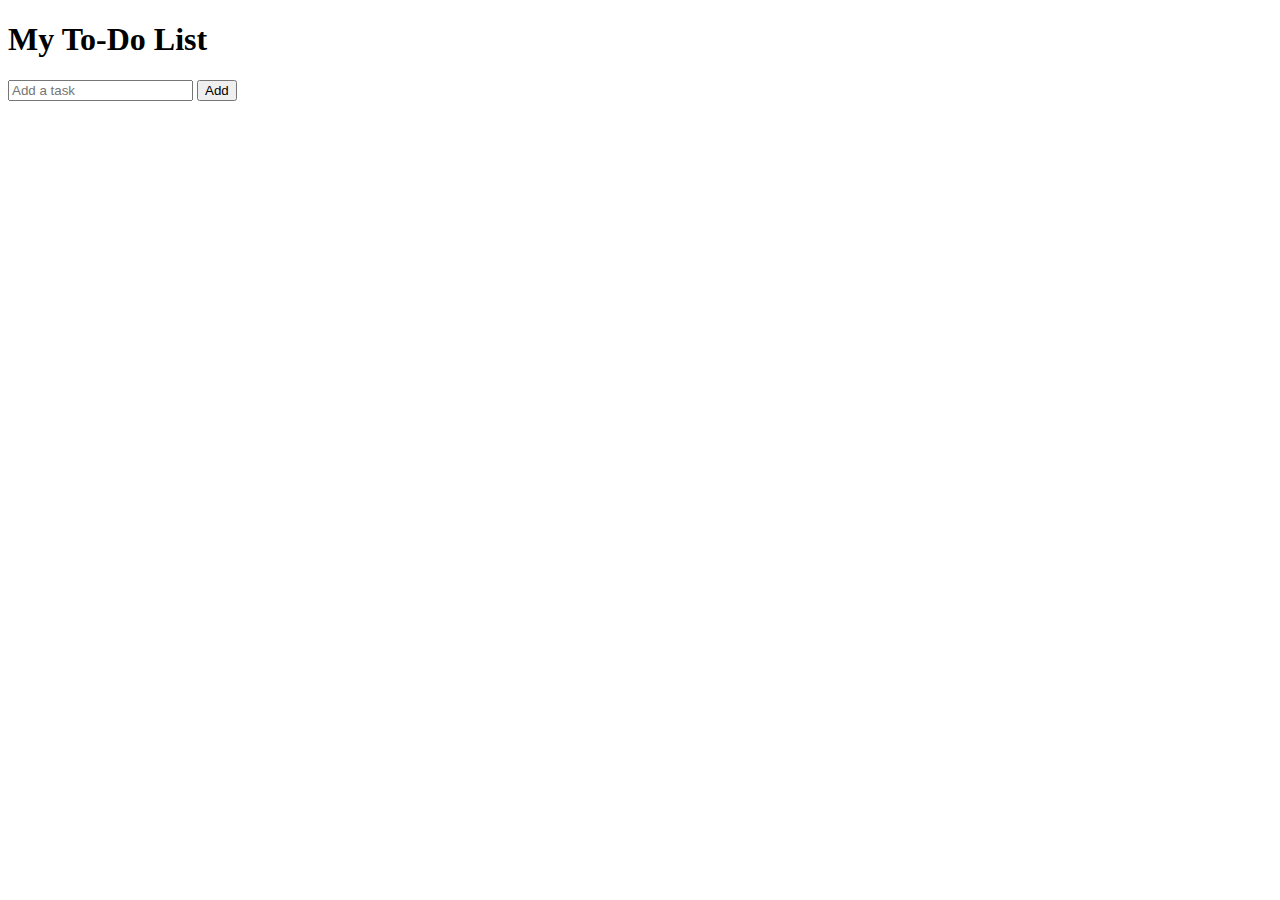
<file: front.html>
<!DOCTYPE html>
<html lang="en">
<head>
    <meta charset="UTF-8">
    <meta name="viewport" content="width=device-width, initial-scale=1.0">
    <title>To-Do List</title>
</head>
<body>
    <h1>My To-Do List</h1>
    <input type="text" id="taskInput" placeholder="Add a task">
    <button onclick="addTask()">Add</button>
    <ul id="taskList"></ul>

    <script>
        function addTask() {
            const taskInput = document.getElementById("taskInput");
            const taskList = document.getElementById("taskList");

            if (taskInput.value) {
                const li = document.createElement("li");
                li.textContent = taskInput.value;
                taskList.appendChild(li);
                taskInput.value = ""; // Clear the input field
            }
        }
    </script>
</body>
</html>
</file>
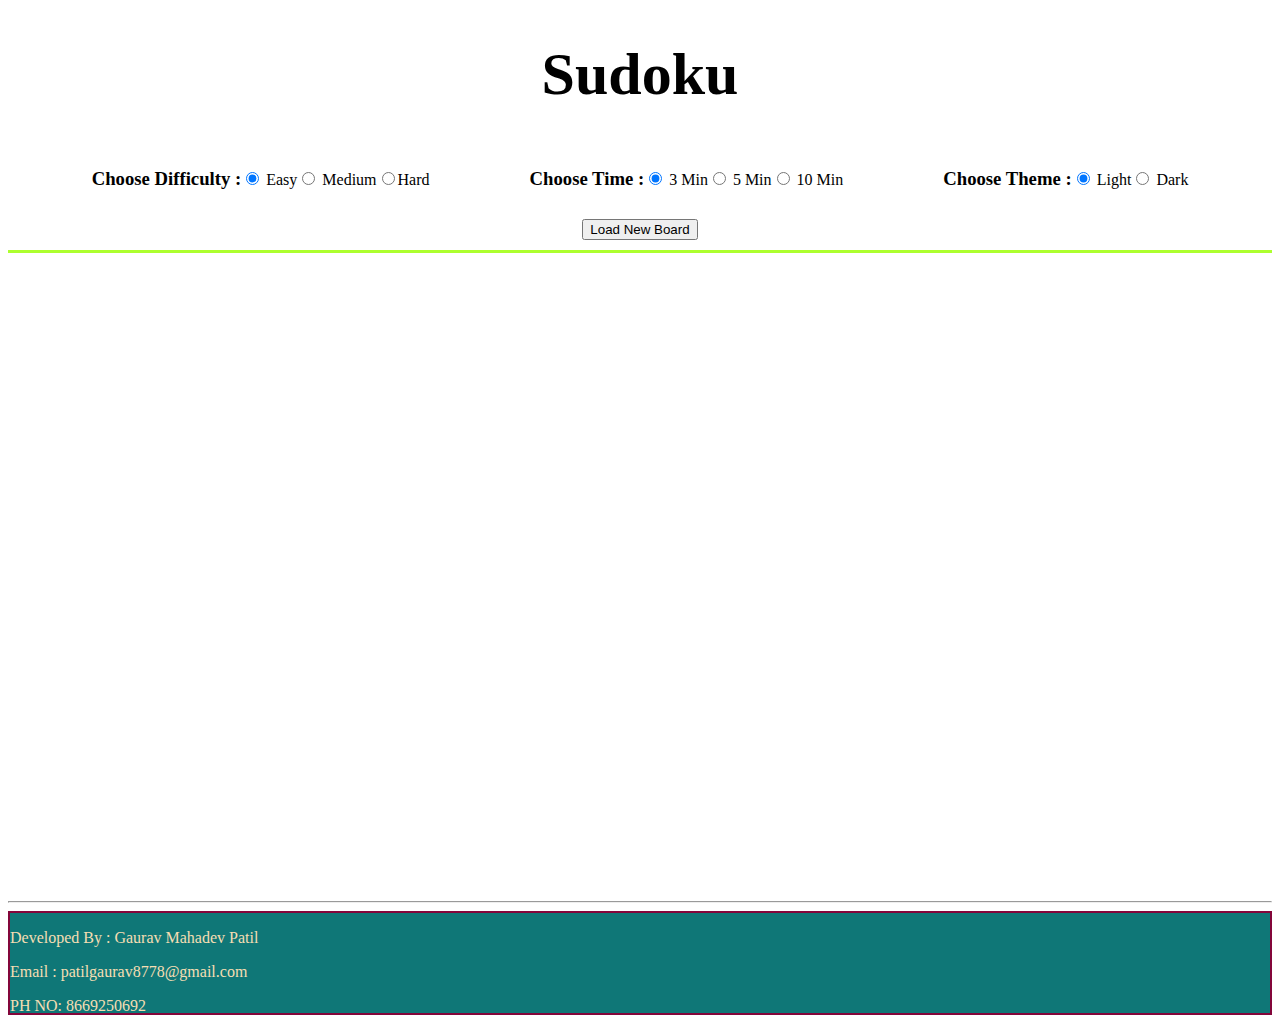
<file: Sudoku.html>
<!DOCTYPE html>
<html lang="en">
<head>
    <meta charset="UTF-8">
    <meta http-equiv="X-UA-Compatible" content="IE=edge">
    <meta name="viewport" content="width=device-width, initial-scale=1.0">
    <title>Sudoku Game</title>
    <link rel="stylesheet" href="Sudoku.css">
    <script src="Sudoku.js"></script>

       
</head>
<header>
    <h1>Sudoku</h1>
    <div id="set-up">
        <div id="difficulty">
            <h3>Choose Difficulty :</h3>
            <label><input type="radio" id="diff-1" name="Diff" value="easy" checked> Easy</label>
            <label><input type="radio" id="diff-2" name="Diff" value="medium" > Medium</label>
            <label><input type="radio" id="diff-3" name="Diff" value="hard" >Hard</label>

        </div>
        <div id="time">
            <h3>Choose Time :</h3>

            <label><input type="radio" id="time-1" name="time" value="three" checked> 3 Min</label>
            <label><input type="radio" id="time-2" name="time" value="five" > 5 Min</label>
            <label><input type="radio" id="time-3" name="time" value="ten" > 10 Min</label>

        </div>
        
        <div id=theme>

            <h3>Choose Theme :</h3>

            <label><input type="radio" name="theme" id="theme-1" value="light" checked> Light</label>
            <label><input type="radio" name="theme" id="theme-2" value="dark"> Dark</label>

        </div>
        
    </div>
    <button id="btn1">Load New Board</button>

</header>
<body>
    <div id="stats">
        <p id="timer"></p>
        <p id="lives"></p>
    </div>
    <div id="game">
        <div id="board"></div>
        <div id="number-container" class="hidden">
            <p id="one">1</p>
            <p id="two">2</p>
            <p id="three">3</p>
            <p id="four">4</p>
            <p id="five">5</p>
            <p id="six">6</p>
            <p id="seven">7</p>
            <p id="eight">8</p>
            <p id="nine">9</p>
        </div>

    </div>
    <hr>
</body>
<footer>
    
    
    
    <p>Developed By : Gaurav Mahadev Patil</p>
     <p>Email : patilgaurav8778@gmail.com</p>
     <p>PH NO: 8669250692</p>
    
</footer>
</html>
</file>
<file: Sudoku.css>
.hidden {

    display: none;
    
}
body.dark {
    background-color: #333333;
    color: white;
}
header {
    text-align: center;
    padding-bottom: 10px;
    border-bottom: 3px solid greenyellow;
}
h1 {
    font-size: 45pt;
}

#set-up {
    display: flex;
    justify-content: center;
}
#set-up >*{
    margin-bottom: 10px;
    padding-left: 50px;
    padding-right: 50px;
    display: flex;
    align-items: center;

}
button {
    justify-content: center;
}
p#timer, p#lives{
    font-size: 20px;
    font-weight: bold;
    text-align: center;
}
#game {
    display: flex;
    justify-content: center;
}
#number-container > p {
    border: 1px solid black;
    border-radius: 20%;
    width: 60px;
    height: 60px;
    font-size: 40pt;
    margin-left: 50px;
    margin-top: 5px;
    margin-bottom: 5px;
    text-align: center;
}
#board {
    padding-top: 10px;
    margin-top: 10px;
    display: flex;
    justify-content: center;
    align-content: center;
    flex-wrap: wrap;
    width: 600px;
    height: 600px;
}
.tile {
    border: 1px solid black;
    width: 60px;
    height: 60px;
    text-align: center;
    margin: 0px;
    vertical-align: middle;
    font-size: 40px;

}
p.selected {
    background-color: lightblue;
}
p.incorrect {
    color: red;
}
.rightBorder {
    border-right: 4px solid black;
}
.bottomBorder {
    border-bottom: 4px solid black;
}

footer {
    background-color: rgb(15, 119, 119);
    border-bottom: 2px solid rgb(131, 6, 58);
    border-top: 2px solid rgb(131, 6, 58);
    border-right: 2px solid rgb(131, 6, 58);
    border-left: 2px solid rgb(131, 6, 58);;
    color: wheat;
    
    height: 100px;
}


#hrr {
    color: brown;
    
}
</file>
